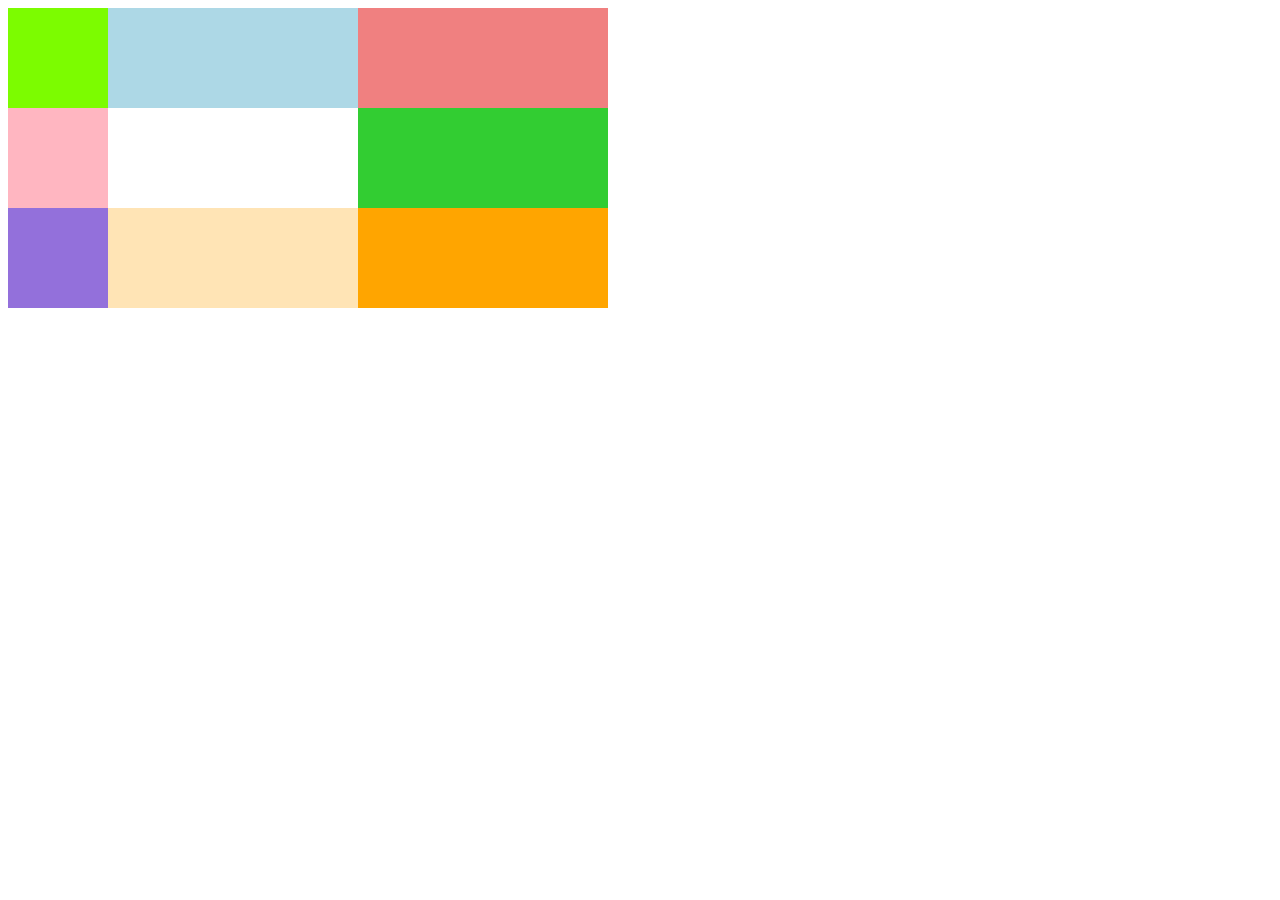
<file: 13flex和grid/index.html>
<!DOCTYPE html>
<html lang="en">
<head>
    <meta charset="UTF-8">
    <meta http-equiv="X-UA-Compatible" content="IE=edge">
    <meta name="viewport" content="width=device-width, initial-scale=1.0">
    <title>flex & grid</title>
    <link rel="stylesheet" href="style.css">
</head>
<body>
    <!-- <div class="parent">
        <div class="left"></div>
        <div class="right"></div>
    </div> -->
    <div class="grid-parent">
        <div class="one"></div>
        <div class="two"></div>
        <div class="three"></div>
        <div class="four"></div>
        <div class="five"></div>
        <div class="six"></div>
        <div class="seven"></div>
        <div class="eight"></div>
        <div class="nine"></div>
    </div>
</body>
</html>
</file>
<file: 13flex和grid/style.css>
.parent {
  display: flex;
  height: 400px;
}
.left {
  width: 400px;
  height: 400px;
  background-color: rgb(255, 153, 0);
}
.right {
  background-color: lawngreen;
  flex: 1;
}

.grid-parent {
  width: 600px;
  /* grid-template-columns: repeat(auto-fill, 100px); */
  /* grid-template-columns: 1fr 1fr; */
  grid-template-columns: 100px 1fr 1fr;
  display: grid;
  /* grid-template-columns: repeat(3, 33.33%); */
  /* grid-template-rows: repeat(3, 33.33%); */
}
.grid-parent div {
  height: 100px;
}
.grid-parent .one {
  background-color: lawngreen;
}
.grid-parent .two {
  background-color: lightblue;
}
.grid-parent .three {
  background-color: lightcoral;
}
.grid-parent .four {
  background-color: lightpink;
}
.grid-parent .six {
  background-color: limegreen;
}
.grid-parent .seven {
  background-color: mediumpurple;
}
.grid-parent .eight {
  background-color: moccasin;
}
.grid-parent .nine {
  background-color: orange;
}
</file>
